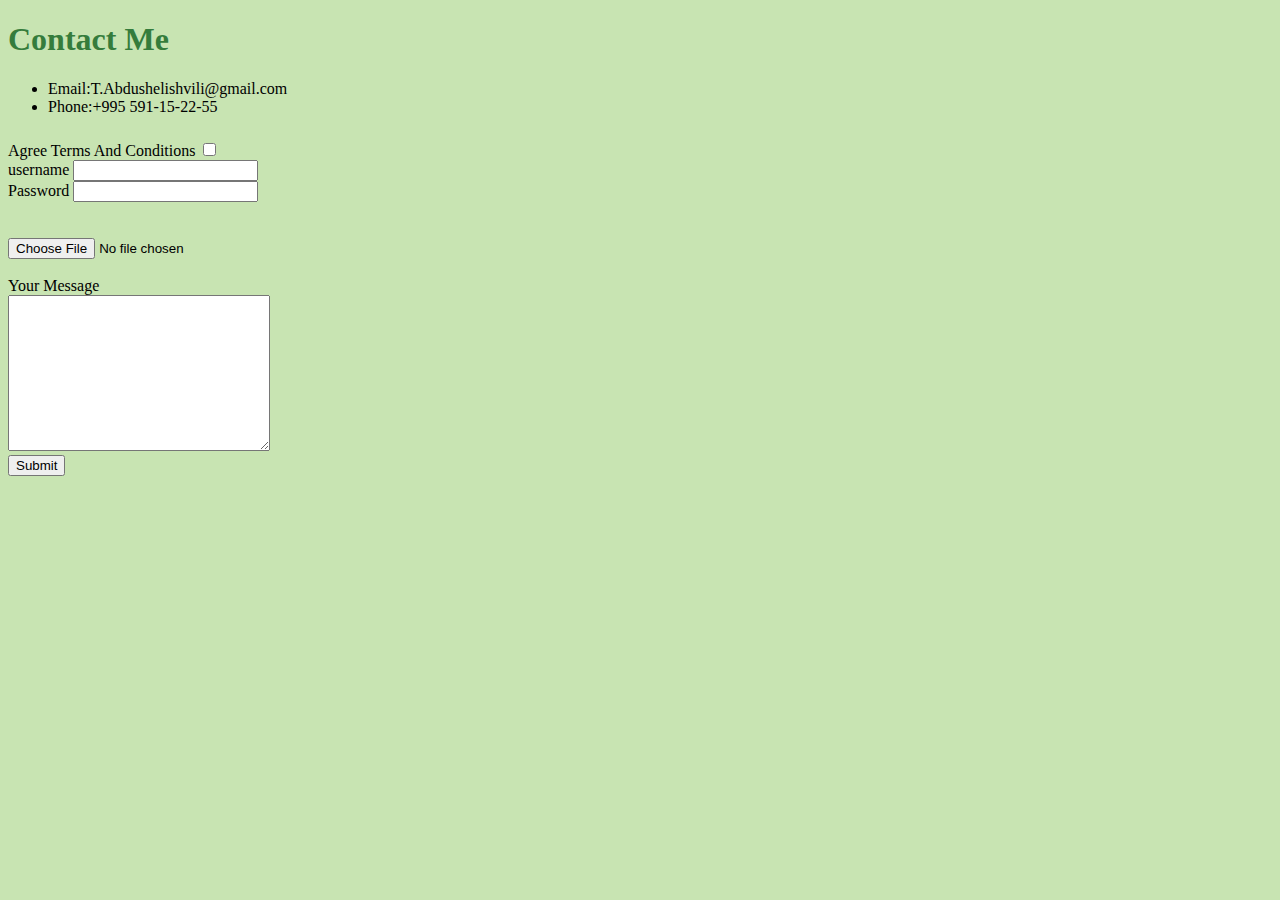
<file: Contact Me.html>
<!DOCTYPE html>
<html lang="en">
<head>
    <meta charset="UTF-8">
    <meta name="viewport" content="width=device-width, initial-scale=1.0">
    <title>Contact Me</title>
    <link rel="stylesheet" href="css/styles.css">
</head>
<body>
  <h1>Contact Me</h1>  
  <ul>
  <li>Email:T.Abdushelishvili@gmail.com</li>
  <li>Phone:+995 591-15-22-55</li> 
  </ul>
  <hr>
  <form action=""></form>
  <label for="">Agree Terms And Conditions</label>
  <input type="checkbox" name="" id=""><br>
<label for="">username</label>
<input type="text"><br>
<label for="">Password</label>
<input type="password"><br>
<br>
<br>
<input type="file" name="" id=""><br>
<br>
<label for="">Your Message</label><br>
<textarea name="" id="" cols="30" rows="10"></textarea><br>
<input type="submit">
</body>
</html>
</file>
<file: css/styles.css>
/*************************TAG SELECTORS***************************/
body {

   background-color: #C8E4B2;           
}

h1 {
   color: #357C3C;
}

h2 {
   color: #357C3C;
}

h3 {
   color: #357C3C;
}

hr  {
   background-color: white;
   border-style: hidden;
}

/*************************CLASS SELECTORS***************************/

.circular {
   border-radius: 100%;
}
</file>
